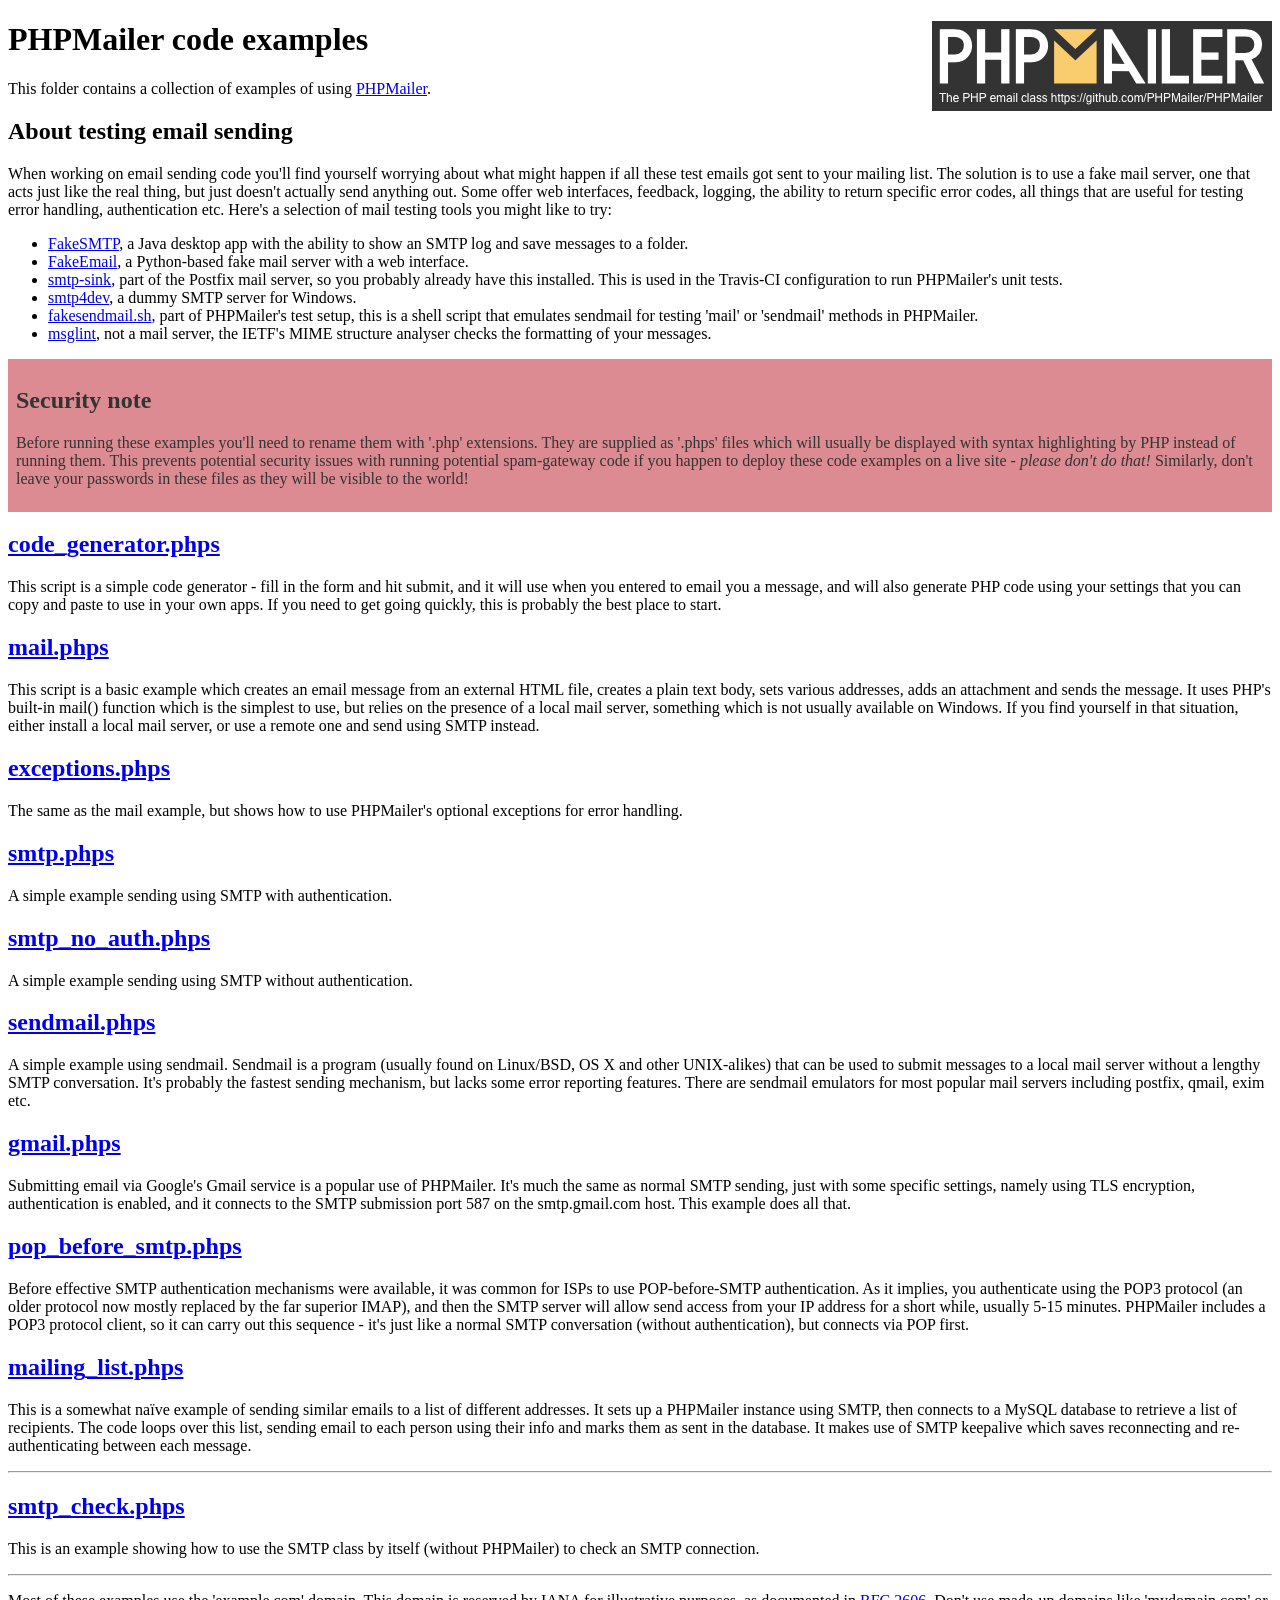
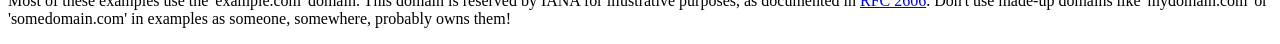
<file: php/php-mailer/examples/index.html>
<!DOCTYPE html>
<html>
<head>
	<meta charset="UTF-8">
	<title>PHPMailer Examples</title>
</head>
<body>
<h1>PHPMailer code examples<a href="https://github.com/PHPMailer/PHPMailer"><img src="images/phpmailer.png" style="float:right; border:0;" alt="PHPMailer logo"></a></h1>
<p>This folder contains a collection of examples of using <a href="https://github.com/PHPMailer/PHPMailer">PHPMailer</a>.</p>
<h2>About testing email sending</h2>
<p>When working on email sending code you'll find yourself worrying about what might happen if all these test emails got sent to your mailing list. The solution is to use a fake mail server, one that acts just like the real thing, but just doesn't actually send anything out. Some offer web interfaces, feedback, logging, the ability to return specific error codes, all things that are useful for testing error handling, authentication etc. Here's a selection of mail testing tools you might like to try:</p>
<ul>
  <li><a href="https://github.com/Nilhcem/FakeSMTP">FakeSMTP</a>, a Java desktop app with the ability to show an SMTP log and save messages to a folder. </li>
  <li><a href="https://github.com/isotoma/FakeEmail">FakeEmail</a>, a Python-based fake mail server with a web interface.</li>
  <li><a href="http://www.postfix.org/smtp-sink.1.html">smtp-sink</a>, part of the Postfix mail server, so you probably already have this installed. This is used in the Travis-CI configuration to run PHPMailer's unit tests.</li>
  <li><a href="http://smtp4dev.codeplex.com">smtp4dev</a>, a dummy SMTP server for Windows.</li>
  <li><a href="https://github.com/PHPMailer/PHPMailer/blob/master/test/fakesendmail.sh">fakesendmail.sh</a>, part of PHPMailer's test setup, this is a shell script that emulates sendmail for testing 'mail' or 'sendmail' methods in PHPMailer.</li>
  <li><a href="http://tools.ietf.org/tools/msglint/">msglint</a>, not a mail server, the IETF's MIME structure analyser checks the formatting of your messages.</li>
</ul>
<div style="padding: 8px; color: #333333; background-color: #dc8b92">
<h2>Security note</h2>
<p>Before running these examples you'll need to rename them with '.php' extensions. They are supplied as '.phps' files which will usually be displayed with syntax highlighting by PHP instead of running them. This prevents potential security issues with running potential spam-gateway code if you happen to deploy these code examples on a live site - <em>please don't do that!</em> Similarly, don't leave your passwords in these files as they will be visible to the world!</p>
</div>
<h2><a href="code_generator.phps">code_generator.phps</a></h2>
<p>This script is a simple code generator - fill in the form and hit submit, and it will use when you entered to email you a message, and will also generate PHP code using your settings that you can copy and paste to use in your own apps. If you need to get going quickly, this is probably the best place to start.</p>
<h2><a href="mail.phps">mail.phps</a></h2>
<p>This script is a basic example which creates an email message from an external HTML file, creates a plain text body, sets various addresses, adds an attachment and sends the message. It uses PHP's built-in mail() function which is the simplest to use, but relies on the presence of a local mail server, something which is not usually available on Windows. If you find yourself in that situation, either install a local mail server, or use a remote one and send using SMTP instead.</p>
<h2><a href="exceptions.phps">exceptions.phps</a></h2>
<p>The same as the mail example, but shows how to use PHPMailer's optional exceptions for error handling.</p>
<h2><a href="smtp.phps">smtp.phps</a></h2>
<p>A simple example sending using SMTP with authentication.</p>
<h2><a href="smtp_no_auth.phps">smtp_no_auth.phps</a></h2>
<p>A simple example sending using SMTP without authentication.</p>
<h2><a href="sendmail.phps">sendmail.phps</a></h2>
<p>A simple example using sendmail. Sendmail is a program (usually found on Linux/BSD, OS X and other UNIX-alikes) that can be used to submit messages to a local mail server without a lengthy SMTP conversation. It's probably the fastest sending mechanism, but lacks some error reporting features. There are sendmail emulators for most popular mail servers including postfix, qmail, exim etc.</p>
<h2><a href="gmail.phps">gmail.phps</a></h2>
<p>Submitting email via Google's Gmail service is a popular use of PHPMailer. It's much the same as normal SMTP sending, just with some specific settings, namely using TLS encryption, authentication is enabled, and it connects to the SMTP submission port 587 on the smtp.gmail.com host. This example does all that.</p>
<h2><a href="pop_before_smtp.phps">pop_before_smtp.phps</a></h2>
<p>Before effective SMTP authentication mechanisms were available, it was common for ISPs to use POP-before-SMTP authentication. As it implies, you authenticate using the POP3 protocol (an older protocol now mostly replaced by the far superior IMAP), and then the SMTP server will allow send access from your IP address for a short while, usually 5-15 minutes. PHPMailer includes a POP3 protocol client, so it can carry out this sequence - it's just like a normal SMTP conversation (without authentication), but connects via POP first.</p>
<h2><a href="mailing_list.phps">mailing_list.phps</a></h2>
<p>This is a somewhat naïve example of sending similar emails to a list of different addresses. It sets up a PHPMailer instance using SMTP, then connects to a MySQL database to retrieve a list of recipients. The code loops over this list, sending email to each person using their info and marks them as sent in the database. It makes use of SMTP keepalive which saves reconnecting and re-authenticating between each message.</p>
<hr>
<h2><a href="smtp_check.phps">smtp_check.phps</a></h2>
<p>This is an example showing how to use the SMTP class by itself (without PHPMailer) to check an SMTP connection.</p>
<hr>
<p>Most of these examples use the 'example.com' domain. This domain is reserved by IANA for illustrative purposes, as documented in <a href="http://tools.ietf.org/html/rfc2606">RFC 2606</a>. Don't use made-up domains like 'mydomain.com' or 'somedomain.com' in examples as someone, somewhere, probably owns them!</p>
</body>
</html>
</file>
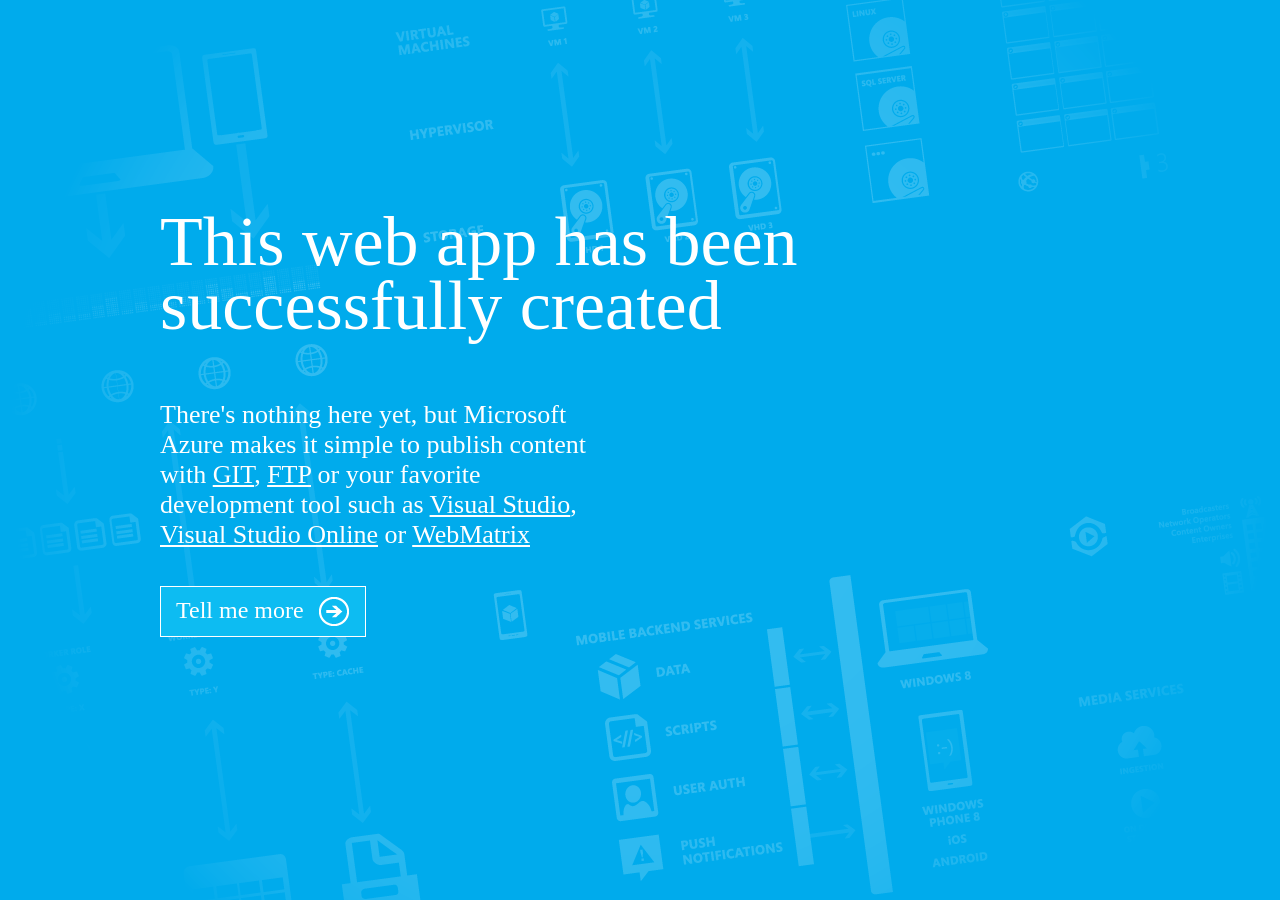
<file: hostingstart.html>
﻿<!DOCTYPE html><html><head>    <title>Microsoft Azure Web App - Welcome</title>    <style type="text/css">        html {            height: 100%;            width: 100%;        }        #feature {            width: 960px;            margin: 95px auto 0 auto;            overflow: auto;        }        #content {            font-family: "Segoe UI";            font-weight: normal;            font-size: 26px;            color: #ffffff;            float: left;            width: 460px;            margin-top: 68px;            margin-left: 0px;            vertical-align: middle;        }            #content h1 {                font-family: "Segoe UI Light";                color: #ffffff;                font-weight: normal;                font-size: 70px;                line-height: 48pt;                width: 800px;           padding-bottom: 15px; }        p a, p a:visited, p a:active, p a:hover {            color: #ffffff;        }        #content a.button {            background: #0DBCF2;            border: 1px solid #FFFFFF;            color: #FFFFFF;            display: inline-block;            font-family: Segoe UI;            font-size: 24px;            line-height: 46px;            margin-top: 10px;            padding: 0 15px 3px;            text-decoration: none;        }            #content a.button img {                float: right;                padding: 10px 0 0 15px;            }            #content a.button:hover {                background: #1C75BC;            }        body {            background-image: url('[data-uri]');            background-repeat: no-repeat;            background-position: center;        }    </style >    </head><body bgcolor="#00abec" >    <div id="feature">        <div id="content">            <h1>This web app has been successfully created</h1>            <p>                There's nothing here yet, but Microsoft Azure makes it simple to publish content with                <a href="http://www.windowsazure.com/en-us/documentation/articles/web-sites-deploy/#git" alt="GIT">GIT</a>,                <a href="http://azure.microsoft.com/en-us/documentation/articles/web-sites-deploy/#ftp" alt="FTP">FTP</a> or your favorite development tool such as                <a href="http://azure.microsoft.com/en-us/documentation/articles/web-sites-deploy/#vs" alt="VWD Express 2012">Visual Studio</a>,                <a href="http://azure.microsoft.com/en-us/documentation/articles/web-sites-deploy/#vso" alt="Visual Studio Online">Visual Studio Online</a> or                <a href="http://go.microsoft.com/fwlink/?LinkId=262003" alt="WebMatrix">WebMatrix</a>            </p>            <a href="http://azure.microsoft.com/en-us/documentation/articles/web-sites-deploy/" class="button">Tell me more<img border="0" src="[data-uri]%3D" /></a>        </div>    </div></body></html>
</file>
